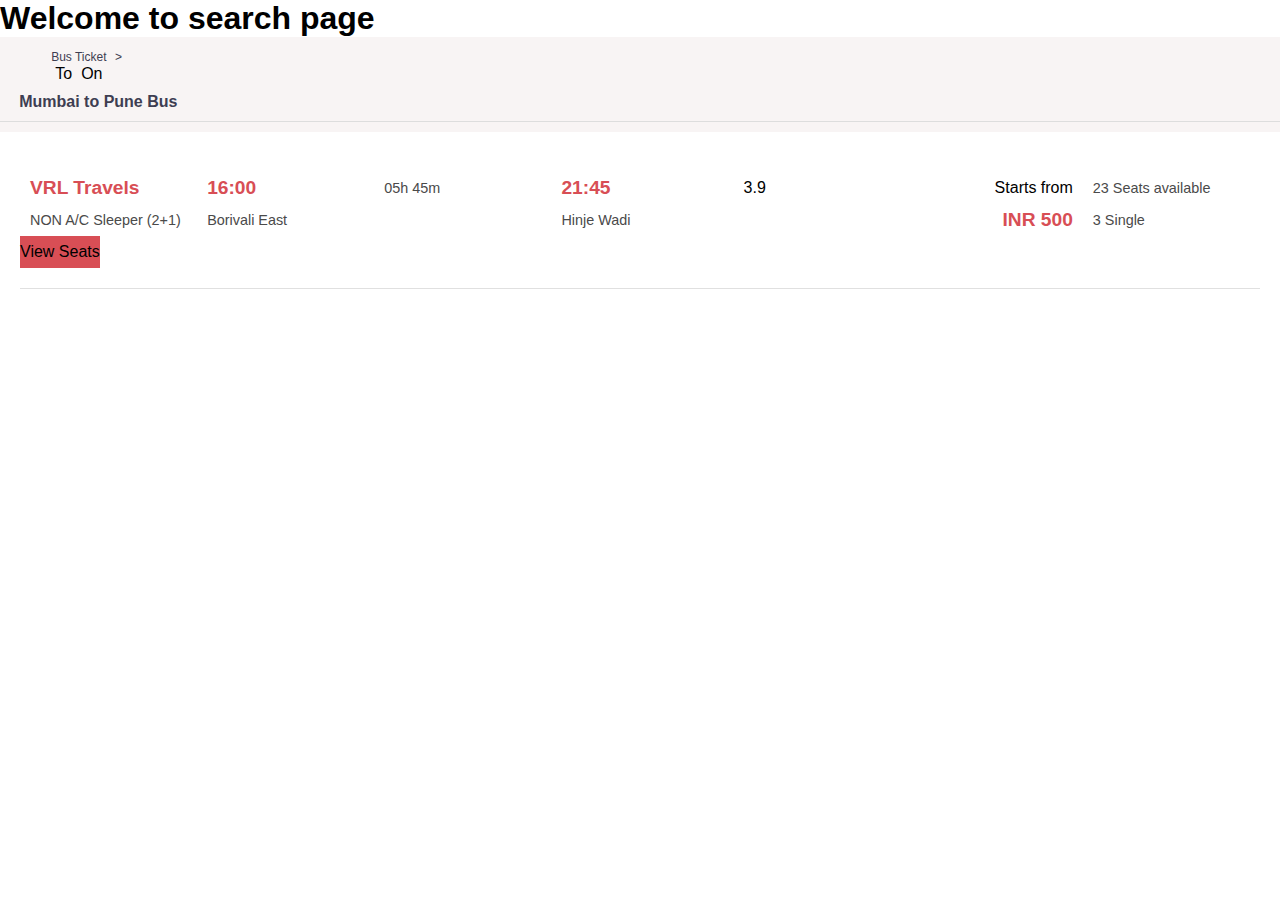
<file: search-result.html>
<!DOCTYPE html>
<html lang="en">
<head>
    <meta charset="UTF-8">
    <meta name="viewport" content="width=device-width, initial-scale=1.0">
    <title>RedBus Search Results</title>
    <link rel="stylesheet" href="search-results.css">
</head>
<body>
    <h1>Welcome to search page</h1>
    <section class="breadcrumb-section">
        <div class="breadcrumb-container">
            <!-- Breadcrumb Navigation -->
            <ul class="breadcrumb-list" vocab="http://schema.org/" typeof="BreadcrumbList">
                <li class="breadcrumb-item" property="itemListElement" typeof="ListItem">
                    <a href="/" class="breadcrumb-link" property="item" typeof="WebPage">
                        <span property="name">Bus Ticket</span>
                    </a>
                    <meta property="position" content="1">
                </li>
                <!-- <li class="breadcrumb-item" property="itemListElement" typeof="ListItem">
                    <a href="/bus-tickets/mumbai-to-pune" class="breadcrumb-link" property="item" typeof="WebPage">
                        <span property="name">Mumbai to Pune Bus</span>
                    </a>
                    <meta property="position" content="2">
                </li> -->
                <pre><span id="source"></span><span> To </span><span id="destination"></span><span> On </span><span id="date"></span></pre>
            </ul>
        </div>
        <!-- Page Heading -->
        <div class="page-heading">
            <h1 class="page-title">Mumbai to Pune Bus</h1>
        </div>
    </section>


    <div id="result-section" class="result-sec">
        <div scrollthreshold="1">
            <ul class="bus-items">
                <!-- Bus Item 1 -->
                <li id="26958770" class="row-sec clearfix">
                    <div class="bus-item">
                        <div class="bus-item-details">
                            <div class="row-one">
                                <div class="column-two p-right-10 w-30 fl">
                                    <div class="travels lh-24 f-bold d-color">VRL Travels</div>
                                    <div class="bus-type f-12 m-top-16 l-color evBus">NON A/C Sleeper (2+1)</div>
                                </div>
                                <div class="column-three p-right-10 w-10 fl">
                                    <div class="dp-time f-19 d-color f-bold">16:00</div>
                                    <div class="dp-loc l-color w-wrap f-12 m-top-16" title="Borivali East">Borivali East</div>
                                </div>
                                <div class="column-four p-right-10 w-10 fl">
                                    <div class="dur l-color lh-24">05h 45m</div>
                                </div>
                                <div class="column-five p-right-10 w-10 fl">
                                    <div class="bp-time f-19 d-color disp-Inline">21:45</div>
                                    <div class="bp-loc l-color w-wrap f-12 m-top-16" title="Hinje Wadi">Hinje Wadi</div>
                                </div>
                                <div class="column-six p-right-10 w-10 fl">
                                    <div class="rating-sec lh-24">
                                        <div class="lh-18 rating rat-green">
                                            <i class="icon icon-ic-star d-block"></i>
                                            <span>3.9</span>
                                        </div>
                                    </div>
                                </div>
                                <div class="column-seven p-right-10 w-15 fl">
                                    <div class="seat-fare">
                                        <div class="starts">Starts from</div>
                                        <div class="fare d-block">INR <span class="f-19 f-bold">500</span></div>
                                    </div>
                                </div>
                                <div class="column-eight w-15 fl">
                                    <div class="seat-left m-top-16">23<span class="l-color"> Seats available</span></div>
                                    <div class="window-left m-top-8">3 <span class="l-color"> Single</span></div>
                                </div>
                            </div>
                            <!-- <div class="row-two-container">
                                <div class="row-two-first-container">
                                    <div class="row-two m-top-10">
                                        <div class="amenities-icon fl">
                                            <ul class="amenities-ul">
                                                <li class="d-block tooltip" title="Track My Bus">
                                                    <i class="icon icon-am_19 d-block"></i>
                                                    <span class="tooltiptext">Track My Bus</span>
                                                </li>
                                            </ul>
                                        </div>
                                        <div class="hero-feature fl clearfix">
                                            <span class="txt-block">
                                                <i class="icon icon-addfil_0 fl icon-addfil_2"></i>
                                                <span class="d-color">Live Tracking</span>
                                            </span>
                                        </div>
                                    </div>
                                </div>
                            </div> -->
                        </div>
                    </div>
                    <div class="button view-seats fr">View Seats</div>
                    <div>
                        <!-- <ul class="fr bottom-panel d-color">
                            <li class="amenties b-p-list"><span class="txt-val">Amenities</span></li>
                            <li class="amenties b-p-list"><span class="txt-val">Bus Photos</span></li>
                            <li class="amenties b-p-list"><span class="txt-val">Boarding & Dropping Points</span></li>
                            <li class="amenties b-p-list"><span class="txt-val">Reviews</span></li>
                            <li class="amenties b-p-list"><span class="txt-val">Booking policies</span></li>
                        </ul> -->
                        <div class="clearfix"></div>
                        <div class="panel-loader hide"></div>
                    </div>
                </li>
                <!-- Repeat for other bus items -->
            </ul>
        </div>
    </div>

    <script>
        // Get the query parameters from the URL
        const urlParams = new URLSearchParams(window.location.search);

        // Fetch the values of the parameters
        const source = urlParams.get('source');
        const destination = urlParams.get('destination');
        const date = urlParams.get('date');

        // Display the values on the page
        document.getElementById('source').textContent = source;
        document.getElementById('destination').textContent = destination;
        document.getElementById('date').textContent = date;
    </script>
</body>
</html>
</file>
<file: search-results.css>
/* General Styles */
:root {
    --redbus: #D84E55;
    --gray-icons: #4A4A4A;
}

* {
    margin: 0;
    padding: 0;
    box-sizing: border-box;
    font-family: 'Montserrat', sans-serif;
}

body {
    background: white;
}

/* Bus Items */
.bus-items {
    list-style: none;
    padding: 10px;
    margin: 10px;
    line-height: 2rem;

}

.row-sec {
    border-bottom: 1px solid #e0e0e0;
    padding: 20px 0;
}

.bus-item {
    display: flex;
    justify-content: space-between;
    align-items: center;
}

.bus-item-details {
    flex: 1;
}

.row-one {
    display: flex;
    justify-content: space-between;
}

.column-two, .column-three, .column-four, .column-five, .column-six, .column-seven, .column-eight {
    flex: 1;
    padding: 0 10px;
}

.fr{
    display: flex;
    align-items: end;
    justify-content: end;
    width: fit-content;
    background: var(--redbus)
}
.travels {
    font-size: 1.2rem;
    font-weight: bold;
    color: var(--redbus);
}

.bus-type {
    font-size: 0.9rem;
    color: var(--gray-icons);
}

.dp-time, .bp-time {
    font-size: 1.2rem;
    font-weight: bold;
    color: var(--redbus);
}

.dp-loc, .bp-loc {
    font-size: 0.9rem;
    color: var(--gray-icons);
}

.dur {
    font-size: 0.9rem;
    color: var(--gray-icons);
}

.rating-sec {
    display: flex;
    align-items: center;
}

.rating {
    display: flex;
    align-items: center;
    gap: 5px;
}

.seat-fare {
    text-align: right;
}

.fare {
    font-size: 1.2rem;
    font-weight: bold;
    color: var(--redbus);
}

.seat-left, .window-left {
    font-size: 0.9rem;
    color: var(--gray-icons);
}

/* Responsive Design */
@media (max-width: 768px) {
    .row-one {
        flex-direction: column;
    }

    .column-two, .column-three, .column-four, .column-five, .column-six, .column-seven, .column-eight {
        padding: 5px 0;
    }
}


/* Breadcrumb Section */
.breadcrumb-section {
    background-color: #f8f4f4; /* Light gray background */
    padding: 10px 0; /* Padding for the section */
}

.breadcrumb-container {
    width: 95%; /* Set width */
    margin: 0 auto; /* Center the container */
    padding-left: 1.5%; /* Left padding */
}

/* Breadcrumb List */
.breadcrumb-list {
    display: inline-block; /* Display inline */
    vertical-align: middle; /* Align vertically */
    margin: 0; /* Remove default margin */
    padding: 0; /* Remove default padding */
    list-style: none; /* Remove bullet points */
}

.breadcrumb-item {
    display: inline-block; /* Display inline */
    vertical-align: middle; /* Align vertically */
    color: #ea4c53; /* Red color for breadcrumb items */
    font-size: 12px; /* Font size */
    text-transform: capitalize; /* Capitalize text */
}

.breadcrumb-item:not(:last-child)::after {
    content: ">"; /* Add separator between breadcrumb items */
    margin: 0 5px; /* Space around the separator */
    color: #3e3e52; /* Dark blue color for separator */
}

.breadcrumb-link {
    font-size: 12px; /* Font size */
    color: #3e3e52; /* Dark blue color for links */
    text-decoration: none; /* Remove underline */
}

.breadcrumb-link:hover {
    text-decoration: underline; /* Add underline on hover */
}

/* Page Heading */
.page-heading {
    border-bottom: 1px solid #ddd; /* Bottom border */
    padding: 10px 1.5%; /* Padding for the heading */
}

.page-title {
    font-size: 1em; /* Font size */
    color: #3e3e52; /* Dark blue color for the title */
    margin: 0; /* Remove default margin */
}
</file>
